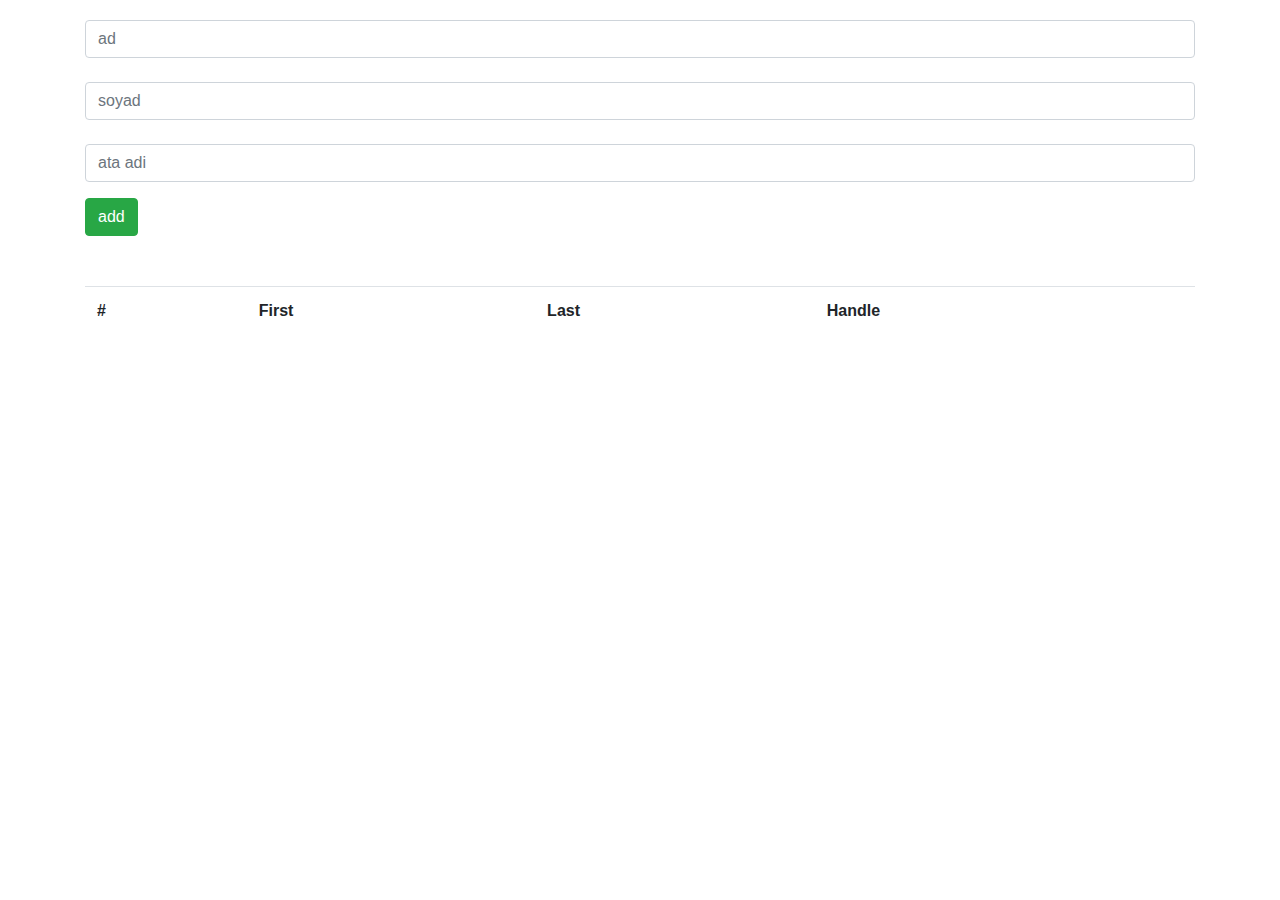
<file: index.html>
<!DOCTYPE html>
<html lang="en">

<head>
  <meta charset="UTF-8">
  <meta name="viewport" content="width=device-width, initial-scale=1.0">
  <title>Document</title>
  <link rel="stylesheet" type="text/css"
    href="https://cdnjs.cloudflare.com/ajax/libs/twitter-bootstrap/4.4.0/css/bootstrap.min.css">
  <link rel="stylesheet" href="css/main.css">
</head>

<body>
  <div class="container">
    <form>
      <div class="form-group">
        <input type="text" class="form-control" name="name" id="name" placeholder="ad"> <br>
        <input type="text" class="form-control" name="surname" id="surname" placeholder="soyad"><br>
        <input type="text" class="form-control" name="home_name" id="home_name" placeholder="ata adi">
      </div>

      <input type="button" id="btn" class="btn btn-success" value="add">

    </form>

    <div>
      <table class="table" id="table">
        <tr class="tr">
          <th scope="col">#</th>
          <th scope="col">First</th>
          <th scope="col">Last</th>
          <th scope="col">Handle</th>
        </tr>

      </table>
    </div>




  </div>

  <script>
    document.addEventListener("DOMContentLoaded", function () {
      document.getElementById("btn").addEventListener("click", function () {

      
        let table = document.getElementById("table");
        let newROw = table.insertRow(table, length);
        let tr1 = newROw.insertCell(0);
        let tr2 = newROw.insertCell(1);
        let tr3 = newROw.insertCell(2);

        let name = document.getElementById("name").value;
        let surname = document.getElementById("surname").value;
        let home_name = document.getElementById("home_name").value;

        tr1.innerHTML = name;
        tr2.innerHTML = surname;
        tr3.innerHTML = home_name;

      })
    })
  </script>

</body>

</html>
</file>
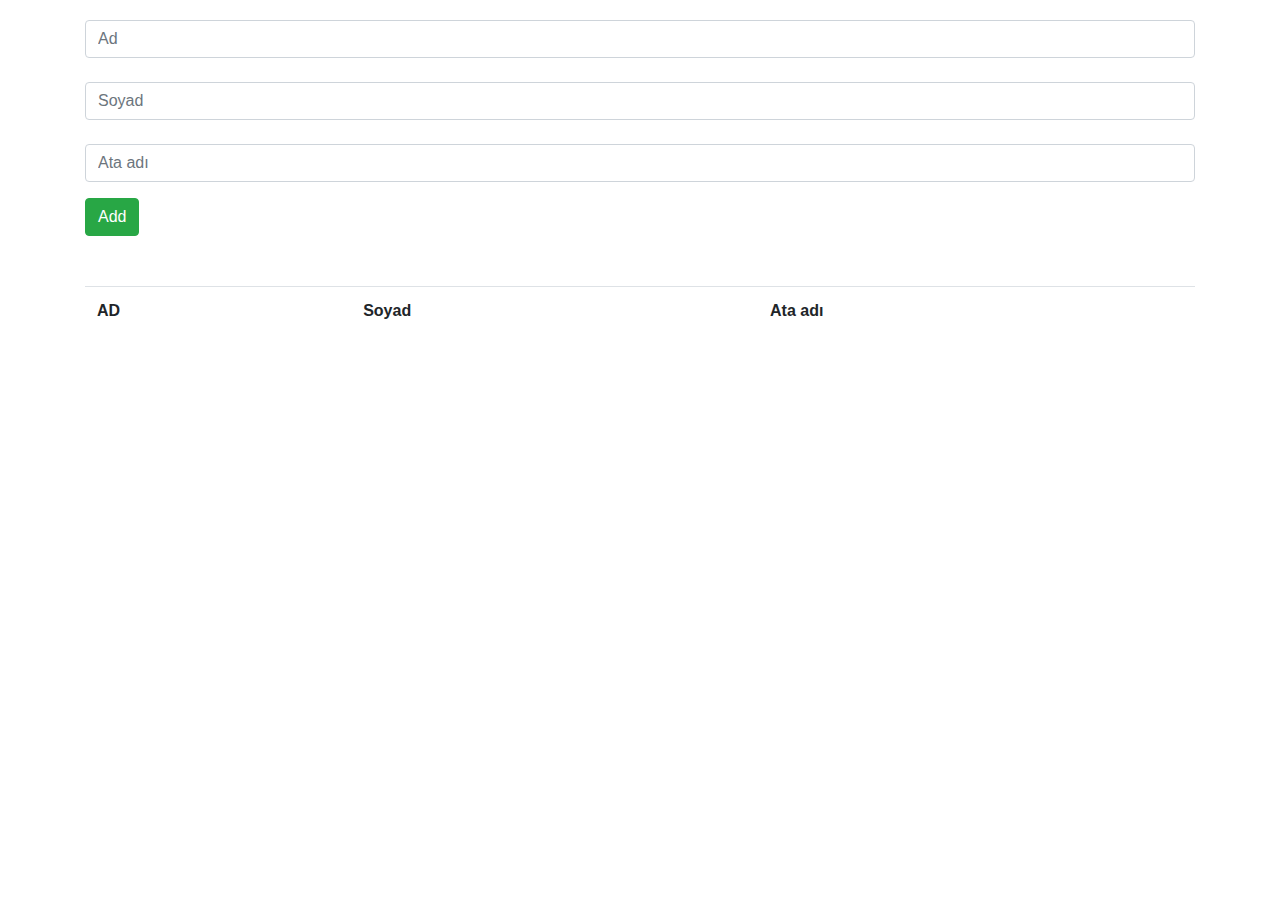
<file: table.html>
<!DOCTYPE html>
<html lang="en">

<head>
    <meta charset="UTF-8">
    <meta name="viewport" content="width=device-width, initial-scale=1.0">
    <title>Document</title>
    <link rel="stylesheet" type="text/css"
        href="https://cdnjs.cloudflare.com/ajax/libs/twitter-bootstrap/4.4.0/css/bootstrap.min.css">
    <link rel="stylesheet" href="css/main.css">

</head>

<body>
    <div class="container">
        <form>
            <div class="form-group">
                <input type="text" class="form-control" name="name" id="name" placeholder="Ad"> <br>
                <input type="text" class="form-control" name="surname" id="surname" placeholder="Soyad"><br>
                <input type="text" class="form-control" name="home_name" id="home_name" placeholder="Ata adı">

            </div>

            <input type="button" id="btn" class="btn btn-success" value="Add">

        </form>

        <div>
            <table class="table" id="table_1">
                <tr class="tr">
                    <th scope="col">AD</th>
                    <th scope="col">Soyad</th>
                    <th scope="col">Ata adı</th>
                </tr>


            </table>
        </div>
    </div>


    <script>
        document.addEventListener("DOMContentLoaded", function () {
            document.getElementById("btn").addEventListener("click", function () {

                let name = document.getElementById("name").value;
                let surname = document.getElementById("surname").value;
                let home_name = document.getElementById("home_name").value;

                let table = document.getElementById("table_1");

                let tr = document.createElement("tr");

                let td1 = document.createElement("td");
                td1.innerHTML = name;

                let td2 = document.createElement("td");
                td2.innerHTML = surname;

                let td3 = document.createElement("td");
                td3.innerHTML = home_name;



                tr.appendChild(td1);
                tr.appendChild(td2);
                tr.appendChild(td3);

                table.appendChild(tr);

                document.getElementById("table_1").appendChild(table);









            })
        })
    </script>
</body>

</html>
</file>
<file: css/main.css>
.container{
    margin-top: 20px;
}

.table{
    margin-top: 50px;
   
}
</file>
